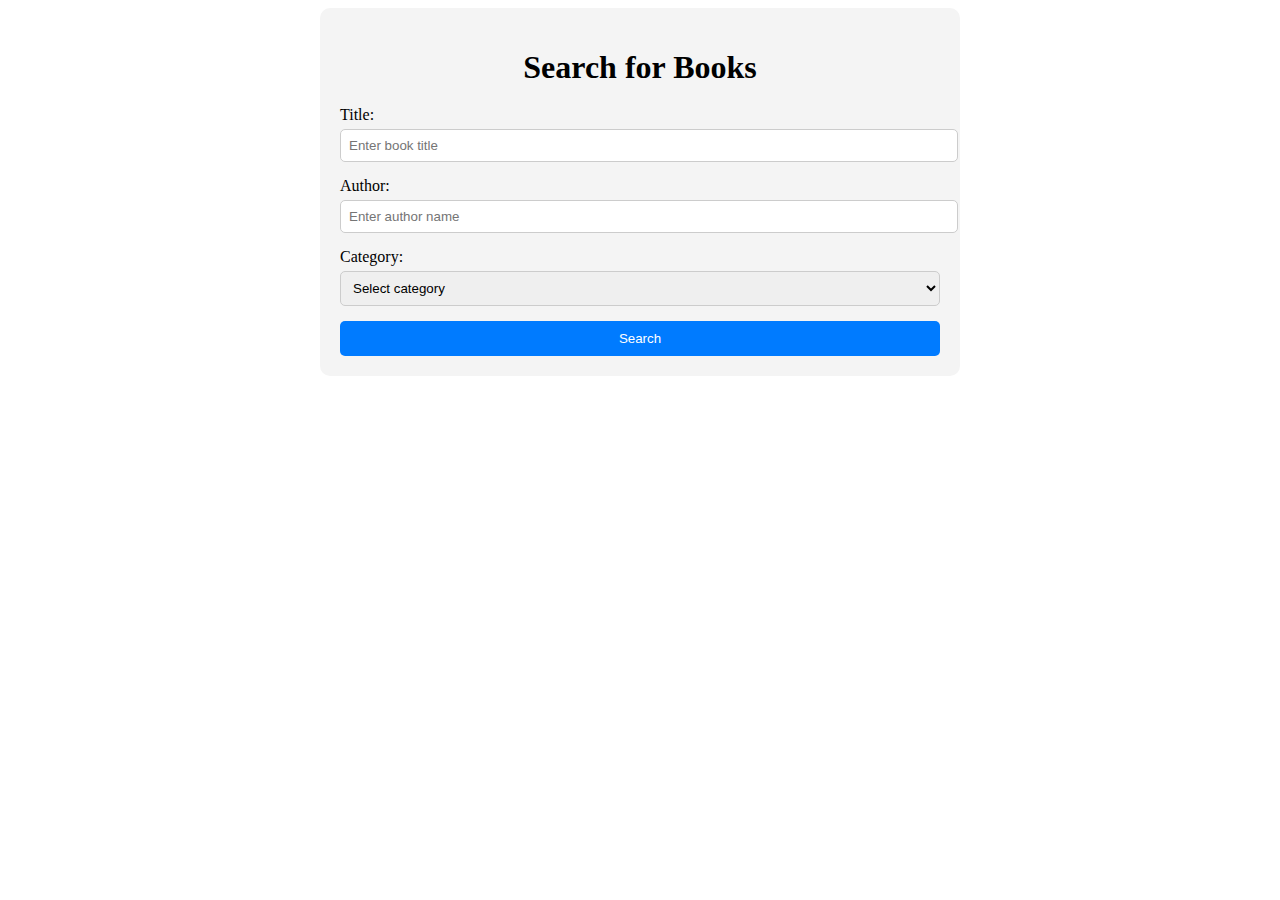
<file: index.html>
<!DOCTYPE html>
<html lang="en">
<head>
<meta charset="UTF-8">
<meta name="viewport" content="width=device-width, initial-scale=1.0">
<title>Book Search</title>
<link rel="stylesheet" href="styles.css">
</head>
<body>
<div class="container">
  <h1>Search for Books</h1>
  <form action="search.php" method="GET" class="search-form">
    <div class="form-group">
      <label for="title">Title:</label>
      <input type="text" id="title" name="title" placeholder="Enter book title">
    </div>
    <div class="form-group">
      <label for="author">Author:</label>
      <input type="text" id="author" name="author" placeholder="Enter author name">
    </div>
    <div class="form-group">
      <label for="category">Category:</label>
      <select id="category" name="category">
        <option value="">Select category</option>
        <option value="fiction">Fiction</option>
        <option value="non-fiction">Non-Fiction</option>
        <option value="fantasy">Fantasy</option>
        <!-- Add more categories as needed -->
      </select>
    </div>
    <button type="submit" class="btn-search">Search</button>
  </form>
</div>
</body>
</html>
</file>
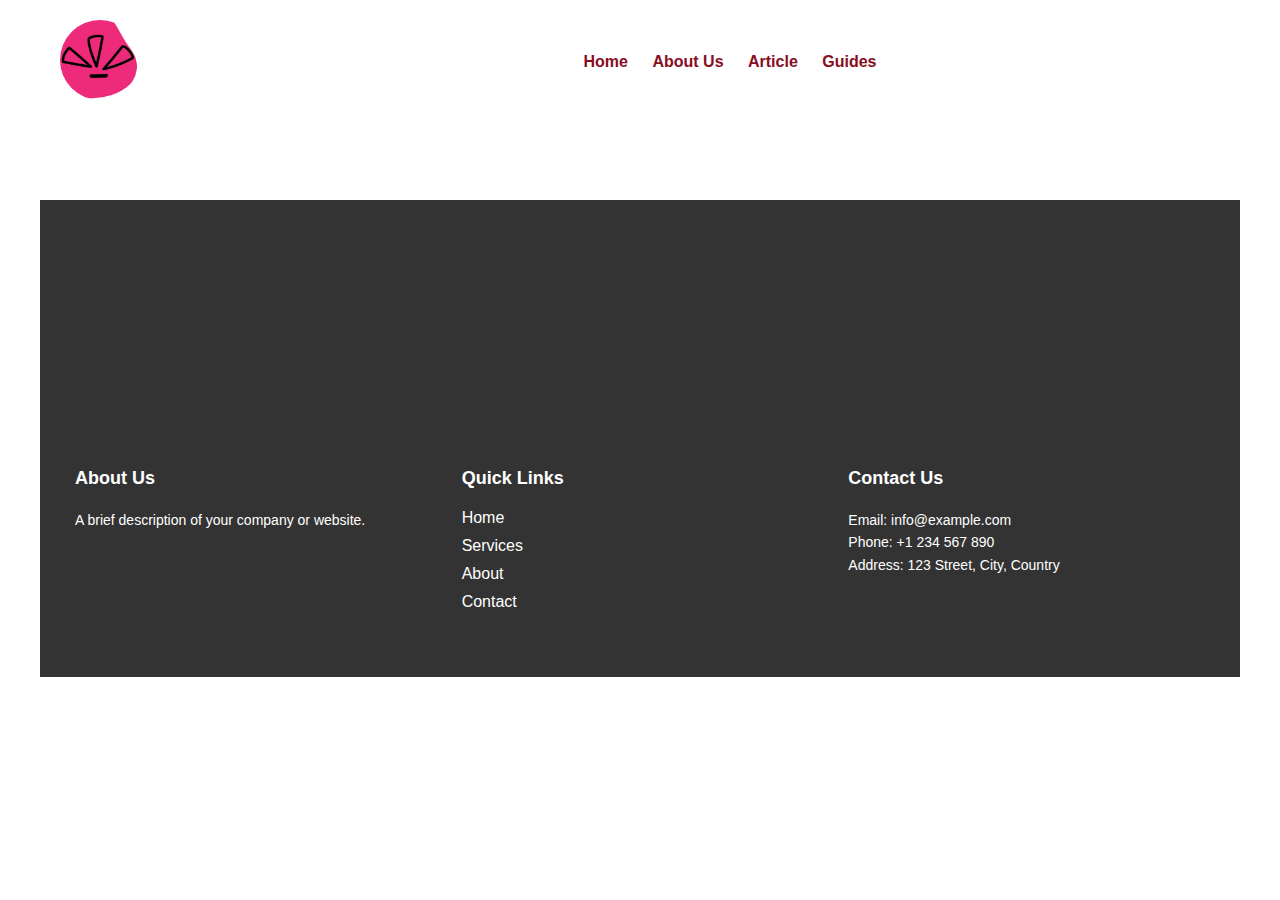
<file: 2.html>
<!DOCTYPE html>
<html lang="en">
<head>
    <meta charset="UTF-8">
    <meta name="viewport" content="width=device-width, initial-scale=1.0">
    <title>About Us - Sustainable Living</title>
    <link rel="stylesheet" href="3.css">
    <script src="hh.js"></script>
</head>
<body>

<div class="container">

    <header class="header">
        <div class="logo">
            <img src="ml.jpeg" alt="Sustainable Living Logo">
        </div>
        <nav class="navigation">
            <ul>
                <li><a href="home.html">Home</a></li>
                <li><a href="2.html">About Us</a></li>
                <li><a href="3.html">Article</a></li>
                <li><a href="4.html">Guides</a></li>
            </ul>
        </nav>
    </header>
	
	
	
	
	
	
	
	
	
	
	
	
	
	
	
	
	
	
	
	
	
	
	
	
	
	
	
	
    <footer class="site-footer">
        <div class="container">
            <div class="row">
                <div class="col-md-4">
                    <h3>About Us</h3>
                    <p>A brief description of your company or website.</p>
                </div>
                <div class="col-md-4">
                    <h3>Quick Links</h3>
                    <ul class="list-unstyled">
                        <li><a href="#">Home</a></li>
                        <li><a href="#">Services</a></li>
                        <li><a href="#">About</a></li>
                        <li><a href="#">Contact</a></li>
                    </ul>
                </div>
                <div class="col-md-4">
                    <h3>Contact Us</h3>
                    <p>Email: info@example.com<br>
                    Phone: +1 234 567 890<br>
                    Address: 123 Street, City, Country</p>
                </div>
            </div>
        </div>
    </footer>
</div>

<script src="hh.js"></script>
</body>
</html>
</file>
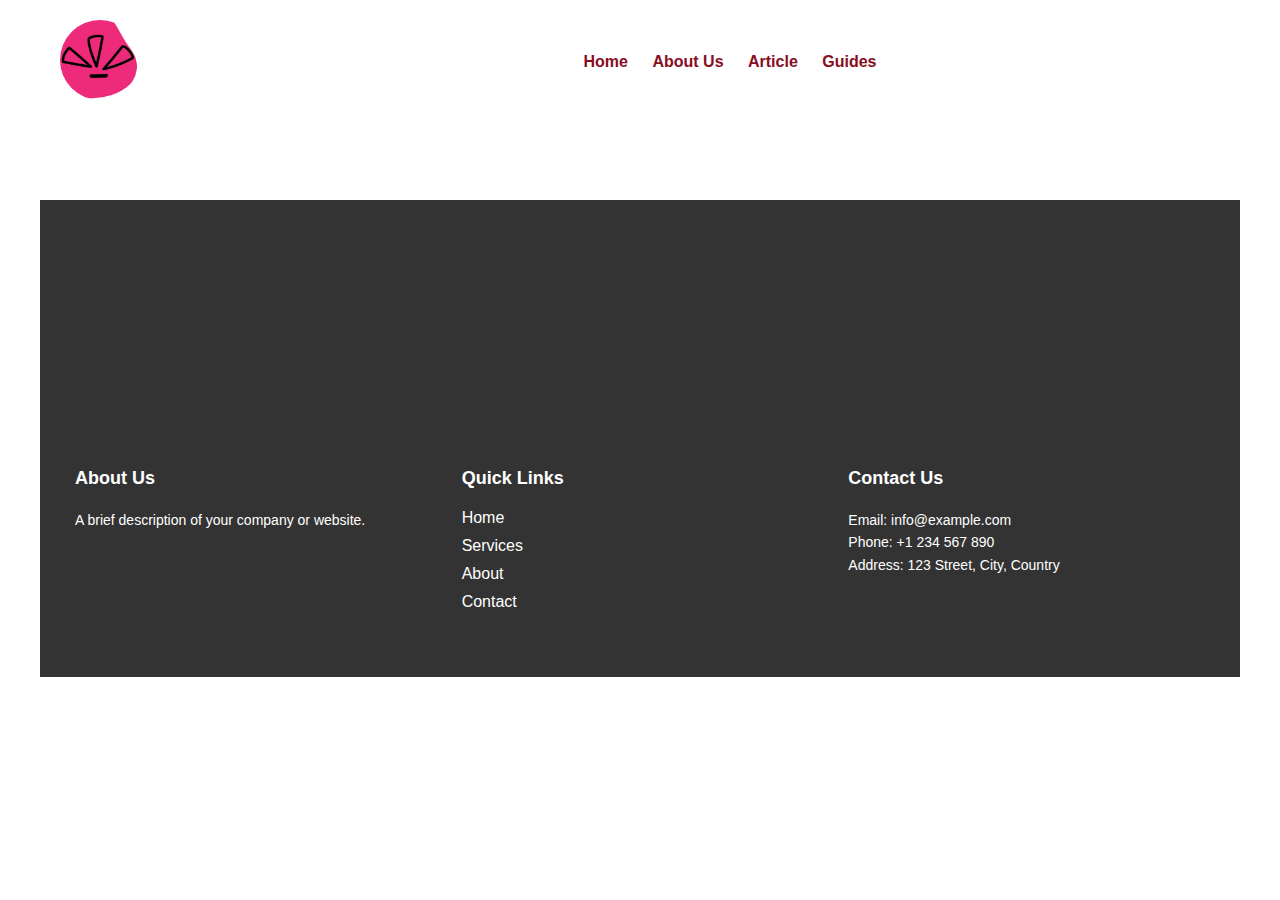
<file: 4.html>
<!DOCTYPE html>
<html lang="en">
<head>
    <meta charset="UTF-8">
    <meta name="viewport" content="width=device-width, initial-scale=1.0">
    <title>About Us - Sustainable Living</title>
    <link rel="stylesheet" href="4.css">
    <script src="hh.js"></script>
</head>
<body>

<div class="container">

    <header class="header">
        <div class="logo">
            <img src="ml.jpeg" alt="Sustainable Living Logo">
        </div>
        <nav class="navigation">
            <ul>
                <li><a href="home.html">Home</a></li>
                <li><a href="2.html">About Us</a></li>
                <li><a href="3.html">Article</a></li>
                <li><a href="4.html">Guides</a></li>
            </ul>
        </nav>
    </header>
	
	
	
	
	
	
	
	
	
	
	
	
	
	
	
	
	
	
	
	
	
	
	
	
	
	
	
	
    <footer class="site-footer">
        <div class="container">
            <div class="row">
                <div class="col-md-4">
                    <h3>About Us</h3>
                    <p>A brief description of your company or website.</p>
                </div>
                <div class="col-md-4">
                    <h3>Quick Links</h3>
                    <ul class="list-unstyled">
                        <li><a href="#">Home</a></li>
                        <li><a href="#">Services</a></li>
                        <li><a href="#">About</a></li>
                        <li><a href="#">Contact</a></li>
                    </ul>
                </div>
                <div class="col-md-4">
                    <h3>Contact Us</h3>
                    <p>Email: info@example.com<br>
                    Phone: +1 234 567 890<br>
                    Address: 123 Street, City, Country</p>
                </div>
            </div>
        </div>
    </footer>
</div>

<script src="hh.js"></script>
</body>
</html>
</file>
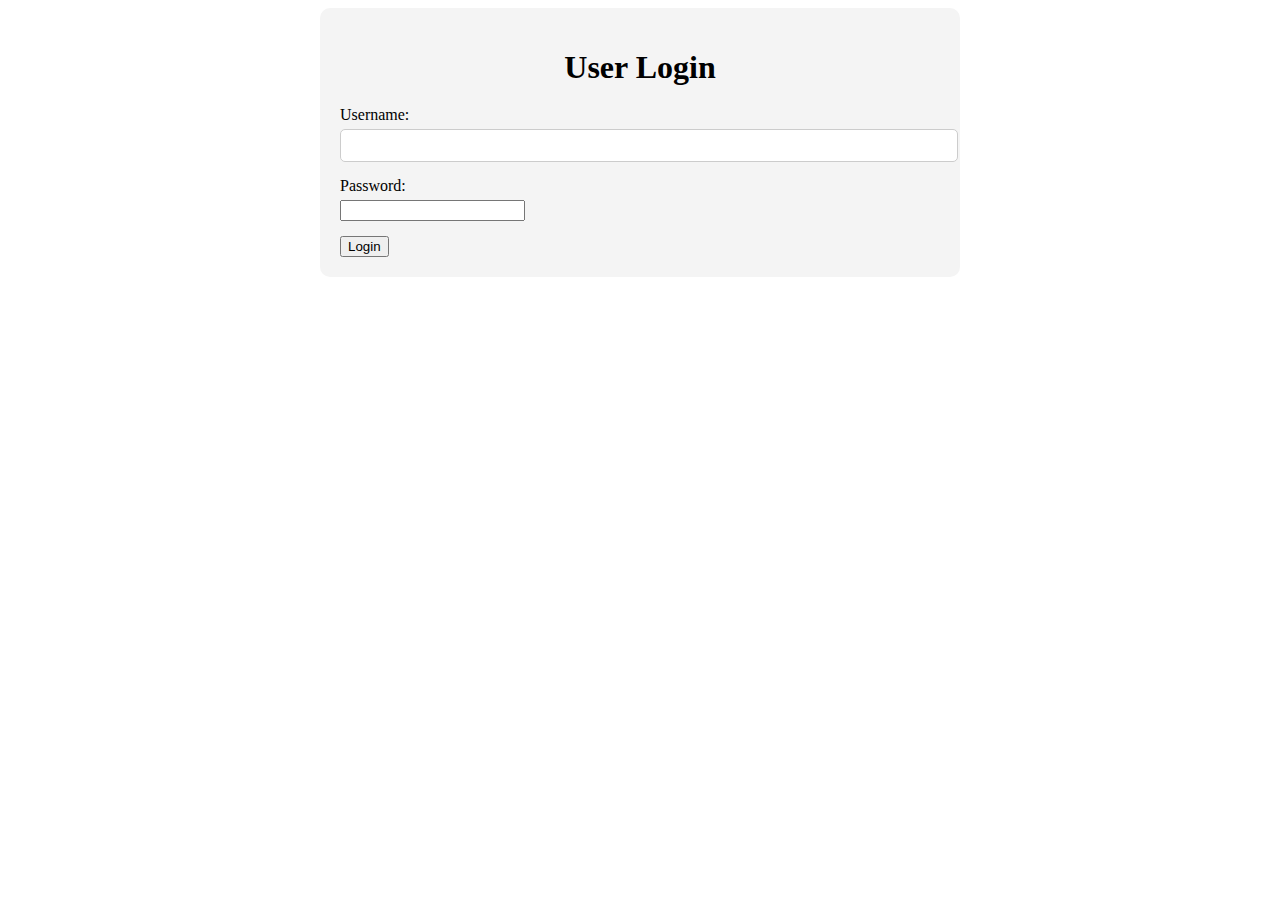
<file: login.html>
<!DOCTYPE html>
<html lang="en">
<head>
<meta charset="UTF-8">
<meta name="viewport" content="width=device-width, initial-scale=1.0">
<title>User Login</title>
<link rel="stylesheet" href="styles.css">
</head>
<body>
<div class="container">
  <h1>User Login</h1>
  <form action="authenticate.php" method="POST" class="login-form">
    <div class="form-group">
      <label for="username">Username:</label>
      <input type="text" id="username" name="username" required>
    </div>
    <div class="form-group">
      <label for="password">Password:</label>
      <input type="password" id="password" name="password" required>
    </div>
    <button type="submit" class="btn-login">Login</button>
  </form>
</div>
</body>
</html>
</file>
<file: styles.css>
.container {
    max-width: 600px;
    margin: 0 auto;
    padding: 20px;
    background-color: #f4f4f4;
    border-radius: 10px;
  }
  
  h1 {
    text-align: center;
    margin-bottom: 20px;
  }
  
  .form-group {
    margin-bottom: 15px;
  }
  
  label {
    display: block;
    margin-bottom: 5px;
  }
  
  input[type="text"],
  select {
    width: 100%;
    padding: 8px;
    border-radius: 5px;
    border: 1px solid #ccc;
  }
  
  button.btn-search {
    display: block;
    width: 100%;
    padding: 10px;
    background-color: #007bff;
    color: #fff;
    border: none;
    border-radius: 5px;
    cursor: pointer;
  }
  
  button.btn-search:hover {
    background-color: #0056b3;
  }
</file>
<file: 3.css>
/* Global Styles */
body {
    font-family: Arial, sans-serif;
    margin: 0;
    padding: 0;
}

.container {
    max-width: 1200px;
    margin: 0 auto;
    padding: 0 20px;
}

/* Header Styles */
header {
    background-color: #FFFFFF;
    /*color: #fff;*/
    padding: 20px 20px; /* Adjust padding */
    display: flex;
    justify-content: space-between; /* Align items to opposite sides */
    align-items: center;
	position: fixed; /* Fix header position */
    width: 100%; /* Set width to 100% */
    top: 0; /* Stick to top */
    z-index: 1000; /* Ensure header stays on top of other content */
}

.logo img {
    width: 80px; /* Adjust logo size */
    border-radius: 50%; /* Apply border-radius to make the logo circular */
    margin-left: 0px; /* Move logo to left corner */
}
nav {
    flex: 1; /* Use remaining space */
    text-align: center; /* Center align the navigation links */
}


nav ul {
    list-style-type: none;
    margin: 0;
    padding: 0;
}
nav a {
    color:#880d1e; /* Set the link color to white */
}


nav ul li {

    display: inline;
    margin-right: 20px;
}

nav ul li a {
    text-decoration: none;
    /*color: #b2ff9e;*/
	font-weight: bold; /* Make navigation links bold */
}

nav ul li a:hover {
    
    color:#dd2d4a; /* Change text color on hover */
	transition: color 0.3s ease; /* Add transition effect */
	font-size: 1.1em; /* Increase font size on hover */
	text-transform: uppercase; /* Transform text to uppercase on hover */
}
.animate {
    opacity: 0;
    transform: translateY(20px);
    animation: fadeInUp 0.5s ease forwards;
}

@keyframes fadeInUp {
    from {
        opacity: 0;
        transform: translateY(20px);
    }
    to {
        opacity: 1;
        transform: translateY(0);
    }
}


.cta-button {
    margin-right: 20px; /* Add margin to separate button from right corner */
}

.cta-button a {
    display: inline-block;
    padding: 10px 20px;
    background-color: #fff;
    color: #4CAF50;
    border: 2px solid #fff;
    border-radius: 5px;
    text-decoration: none;
    transition: all 0.3s ease;
}

.cta-button a:hover {
    background-color:#FFFFFF;
    color:#FFFFFF;
}






/* Global Styles */
body {
    font-family: Arial, sans-serif;
    margin: 0;
    padding: 0;
}

.container {
    max-width: 1200px;
    margin: 0 auto;
    padding: 0 20px;
    margin-top: 200px; /* Adjusted margin top */
}

/* Header Styles */
header {
    background-color: #FFFFFF;
    padding: 20px 20px;
    display: flex;
    justify-content: space-between;
    align-items: center;
    position: fixed;
    width: 100%;
    top: 0;
    z-index: 1000;
}

.logo img {
    width: 80px;
    border-radius: 50%;
    margin-left: 0px;
}

nav {
    flex: 1;
    text-align: center;
}

nav ul {
    list-style-type: none;
    margin: 0;
    padding: 0;
}

nav a {
    color: #880d1e;
}

nav ul li {
    display: inline;
    margin-right: 20px;
}

nav ul li a {
    text-decoration: none;
    font-weight: bold;
}

nav ul li a:hover {
    color: #dd2d4a;
    transition: color 0.3s ease;
    font-size: 1.1em;
    text-transform: uppercase;
}

.animate {
    opacity: 0;
    transform: translateY(20px);
    animation: fadeInUp 0.5s ease forwards;
}

@keyframes fadeInUp {
    from {
        opacity: 0;
        transform: translateY(20px);
    }
    to {
        opacity: 1;
        transform: translateY(0);
    }
}

.cta-button {
    margin-right: 20px;
}

.cta-button a {
    display: inline-block;
    padding: 10px 20px;
    background-color: #fff;
    color: #4CAF50;
    border: 2px solid #fff;
    border-radius: 5px;
    text-decoration: none;
    transition: all 0.3s ease;
}

.cta-button a:hover {
    background-color: #FFFFFF;
    color: #FFFFFF;
}

/* Footer Styles */
.site-footer {
    background-color: #333;
    color: #fff;
    padding: 50px 0;
    margin-top: 100px; /* Adjusted margin top */
}

.site-footer h3 {
    color: #fff;
    font-size: 18px;
    margin-bottom: 20px;
}

.site-footer p {
    font-size: 14px;
    line-height: 1.6;
}

.site-footer ul {
    list-style: none;
    padding: 0;
}

.site-footer ul li {
    margin-bottom: 10px;
}

.site-footer ul li a {
    color: #fff;
    text-decoration: none;
    transition: color 0.3s;
}

.site-footer ul li a:hover {
    color: #bbb;
}

.row {
    display: flex;
    flex-wrap: wrap;
}

.col-md-4 {
    width: 33.333%;
    padding: 0 15px;
    box-sizing: border-box;
}

@media (max-width: 768px) {
    .col-md-4 {
        width: 50%;
    }
}

@media (max-width: 576px) {
    .col-md-4 {
        width: 100%;
    }
}
</file>
<file: 4.css>
/* Global Styles */
body {
    font-family: Arial, sans-serif;
    margin: 0;
    padding: 0;
}

.container {
    max-width: 1200px;
    margin: 0 auto;
    padding: 0 20px;
    margin-top: 200px; /* Adjusted margin top */
}

/* Header Styles */
header {
    background-color: #FFFFFF;
    padding: 20px 20px;
    display: flex;
    justify-content: space-between;
    align-items: center;
    position: fixed;
    width: 100%;
    top: 0;
    z-index: 1000;
}

.logo img {
    width: 80px;
    border-radius: 50%;
    margin-left: 0px;
}

nav {
    flex: 1;
    text-align: center;
}

nav ul {
    list-style-type: none;
    margin: 0;
    padding: 0;
}

nav a {
    color: #880d1e;
}

nav ul li {
    display: inline;
    margin-right: 20px;
}

nav ul li a {
    text-decoration: none;
    font-weight: bold;
}

nav ul li a:hover {
    color: #dd2d4a;
    transition: color 0.3s ease;
    font-size: 1.1em;
    text-transform: uppercase;
}

.animate {
    opacity: 0;
    transform: translateY(20px);
    animation: fadeInUp 0.5s ease forwards;
}

@keyframes fadeInUp {
    from {
        opacity: 0;
        transform: translateY(20px);
    }
    to {
        opacity: 1;
        transform: translateY(0);
    }
}

.cta-button {
    margin-right: 20px;
}

.cta-button a {
    display: inline-block;
    padding: 10px 20px;
    background-color: #fff;
    color: #4CAF50;
    border: 2px solid #fff;
    border-radius: 5px;
    text-decoration: none;
    transition: all 0.3s ease;
}

.cta-button a:hover {
    background-color: #FFFFFF;
    color: #FFFFFF;
}

/* Footer Styles */
.site-footer {
    background-color: #333;
    color: #fff;
    padding: 50px 0;
    margin-top: 100px; /* Adjusted margin top */
}

.site-footer h3 {
    color: #fff;
    font-size: 18px;
    margin-bottom: 20px;
}

.site-footer p {
    font-size: 14px;
    line-height: 1.6;
}

.site-footer ul {
    list-style: none;
    padding: 0;
}

.site-footer ul li {
    margin-bottom: 10px;
}

.site-footer ul li a {
    color: #fff;
    text-decoration: none;
    transition: color 0.3s;
}

.site-footer ul li a:hover {
    color: #bbb;
}

.row {
    display: flex;
    flex-wrap: wrap;
}

.col-md-4 {
    width: 33.333%;
    padding: 0 15px;
    box-sizing: border-box;
}

@media (max-width: 768px) {
    .col-md-4 {
        width: 50%;
    }
}

@media (max-width: 576px) {
    .col-md-4 {
        width: 100%;
    }
}
</file>
